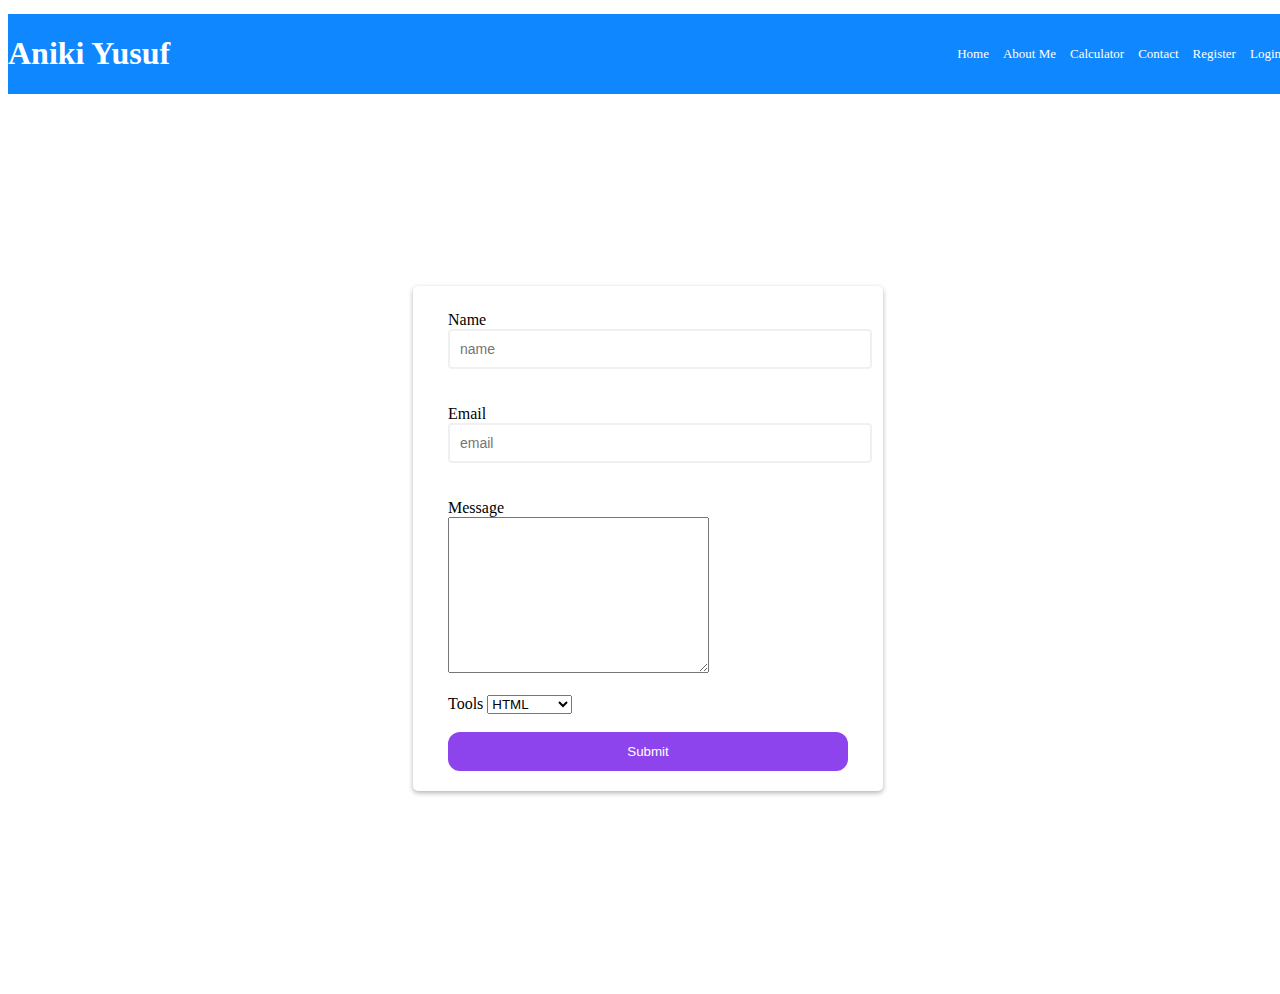
<file: contact-page.html>
<!DOCTYPE html>
<html lang="en">
<head>
    <meta charset="UTF-8">
    <meta http-equiv="X-UA-Compatible" content="IE=edge">
    <meta name="viewport" content="width=device-width, initial-scale=1.0">
    <link rel="preconnect" href="https://fonts.googleapis.com">
    <link rel="preconnect" href="https://fonts.gstatic.com" crossorigin>
    <link href="https://fonts.googleapis.com/css2?family=Montserrat:wght@600&family=Outfit:wght@600&family=Overpass:wght@600&family=Oxygen+Mono&family=Public+Sans:wght@700&family=Red+Hat+Display:wght@900&family=Red+Hat+Text:wght@600&family=Roboto+Mono&family=Rubik:wght@500&family=Space+Mono:wght@700&family=Ubuntu:wght@700&display=swap" rel="stylesheet">
     <link href="style.css" rel="stylesheet" type="text/css" />
    <title>Document</title>
</head>
<body>
    
    <header id="header">

        <h1 class="logo"><a href="index.html">Aniki Yusuf</a></h1>
        <nav>
          <ul>
              <li><a href="calculator-page.html"  class="">Home</a></li>
              <li><a href="#about" class="">About Me</a></li>
                        <li><a href="calculator-bonus.html">Calculator</a></li>
              <li><a href="contact-page.html" class="">Contact</a></li>
              <li><a href="register-page.html" class="">Register</a></li>
              <li><a href="login-page.html" class="">Login</a></li>
          </ul>  
        </nav>
    </header>
  <section id="contact-page.html"  class="contact-page">
       <form class="form-2">
           <label>Name</label>
           <input type="text" class=""  placeholder="name"><br><br>
           <label>Email</label>
           <input type="text" class=""  placeholder="email"><br><br>
           <label>Message</label><br>
           <textarea name="" id=""  cols="30" rows="10"></textarea><br><br>
           <label for="cars">Tools</label>
           <select name="tools" id="tools">
             <option value="volvo">HTML</option>
             <option value="saab">CSS</option>
             <option value="opel">JavaScript</option>
             <option value="audi">Algorithm</option>
           </select>
           <br><br>
   <button class="btn-2">Submit</button>
           </form>
    </section>
</body>
</html>
</file>
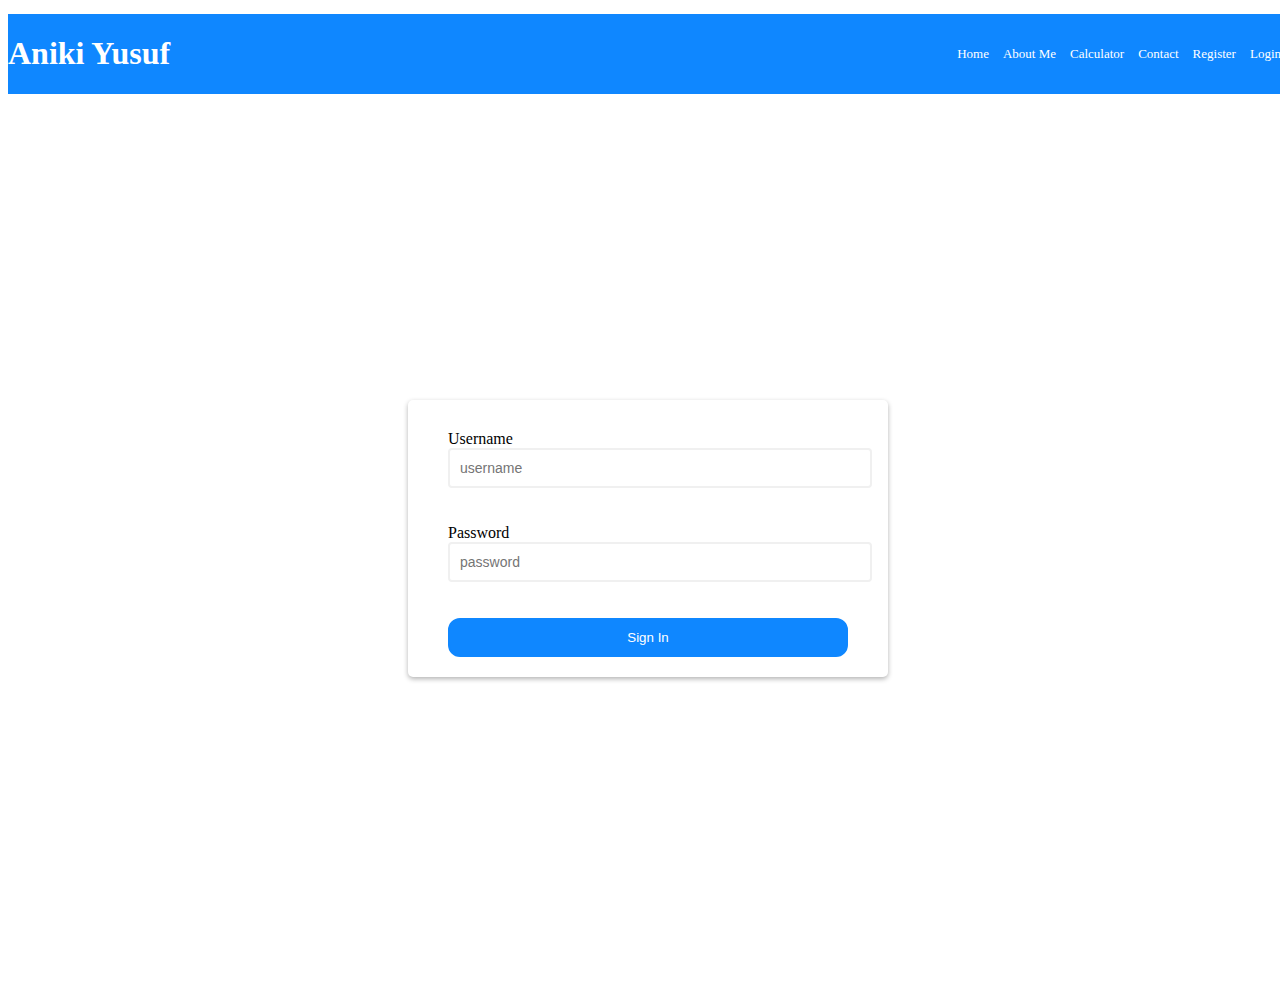
<file: login-page.html>
<!DOCTYPE html>
<html lang="en">
<head>
    <meta charset="UTF-8">
    <meta http-equiv="X-UA-Compatible" content="IE=edge">
    <meta name="viewport" content="width=device-width, initial-scale=1.0">
  <link rel="preconnect" href="https://fonts.googleapis.com">
    <link rel="preconnect" href="https://fonts.gstatic.com" crossorigin>
    <link href="https://fonts.googleapis.com/css2?family=Montserrat:wght@600&family=Outfit:wght@600&family=Overpass:wght@600&family=Oxygen+Mono&family=Public+Sans:wght@700&family=Red+Hat+Display:wght@900&family=Red+Hat+Text:wght@600&family=Roboto+Mono&family=Rubik:wght@500&family=Space+Mono:wght@700&family=Ubuntu:wght@700&display=swap" rel="stylesheet">

  
  <link href="style.css" rel="stylesheet" type="text/css" />
    <title>Altschool</title>
</head>
<body>

    <header id="header">

        <h1 class="logo"><a href="index.html">Aniki Yusuf</a></h1>
        <nav>
          <ul>
              <li><a href="calculator-page.html"  class="">Home</a></li>
              <li><a href="#about" class="">About Me</a></li>
                        <li><a href="calculator-bonus.html">Calculator</a></li>
              <li><a href="contact-page.html" class="">Contact</a></li>
              <li><a href="Register-page.html" class="">Register</a></li>
              <li><a href="login-page.html" class="">Login</a></li>
          </ul>  
        </nav>
    </header>
  <section id="login-page.html"  class=login-page>
    <form class="container">
    <label for="lname">Username</label>
    <input type="text"id="lname" placeholder="username" class=""><br><br>
   
    <label for="password">Password</label>
    <input type="password" id="pwd" placeholder="password" required/>
    <br><br>
    <button type="submit" class="btn">Sign In </button>
    </form>
    </section>
</body>
</html>
</file>
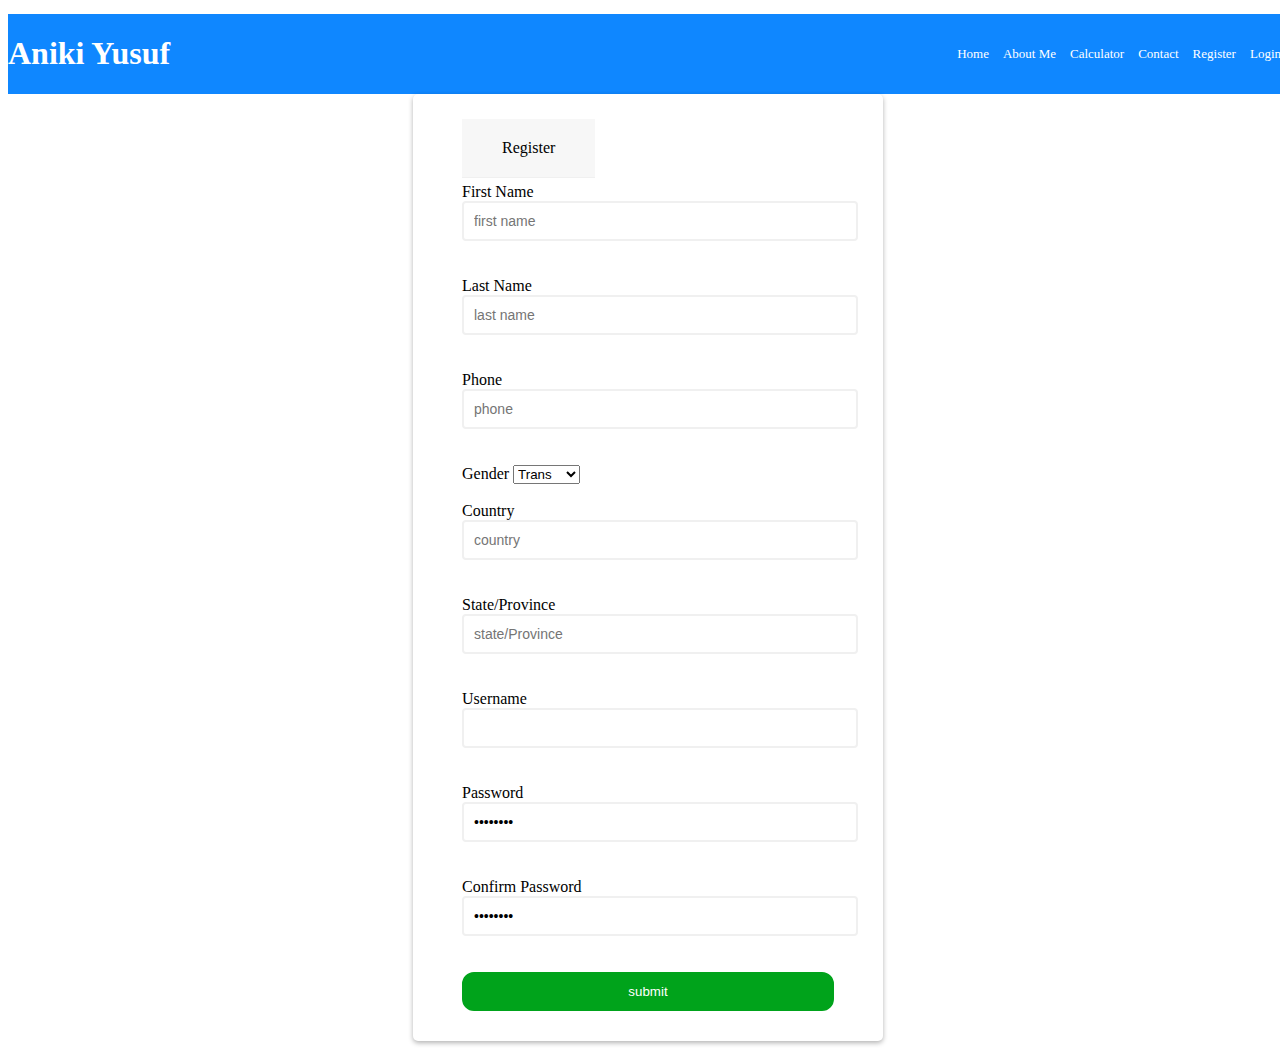
<file: register-page.html>
<!DOCTYPE html>
<html lang="en">
<head>
    <meta charset="UTF-8">
    <meta http-equiv="X-UA-Compatible" content="IE=edge">
    <meta name="viewport" content="width=device-width, initial-scale=1.0">
    <link rel="preconnect" href="https://fonts.googleapis.com">
    <link rel="preconnect" href="https://fonts.gstatic.com" crossorigin>
    <link href="https://fonts.googleapis.com/css2?family=Montserrat:wght@600&family=Outfit:wght@600&family=Overpass:wght@600&family=Oxygen+Mono&family=Public+Sans:wght@700&family=Red+Hat+Display:wght@900&family=Red+Hat+Text:wght@600&family=Roboto+Mono&family=Rubik:wght@500&family=Space+Mono:wght@700&family=Ubuntu:wght@700&display=swap" rel="stylesheet">
    <link href="style.css" rel="stylesheet" type="text/css" />
    <title>Document</title>
</head>
<body>
    
    <header id="header">

        <h1 class="logo"><a href="index.html">Aniki Yusuf</a></h1>
        <nav>
          <ul>
              <li><a href="calculator-page.html" class="">Home</a></li>
              <li><a href="#about" class="">About Me</a></li>
                        <li><a href="calculator-bonus.html">Calculator</a></li>
              <li><a href="contact-page.html" class="">Contact</a></li>
              <li><a href="Register-page.html" class="">Register</a></li>
              <li><a href="login-page.html" class="">Login</a></li>
          </ul>  
        </nav>
    </header>
 <section id="register-page.html" class="register-page">
    <form class="form-1">
        <fieldset>
        <legend class="legend">Register</legend>

        <label for="fname">First Name</label>
        <input type="text" id="fname" name="fname" placeholder="first name" required/><br><br>
        <label for="lname">Last Name</label>
        <input type="text"id="lname" placeholder="last name" class=""><br><br>
        <label for="lname">Phone</label>
        <input type="number" id="lname" placeholder="phone" class=""><br><br>

        <label for="cars">Gender</label>
        <select name="gender" id="gender">
            <option value="none">Trans</option>
          <option value="male">Male</option>
          <option value="female">Female</option>
   
        </select>    
        <br><br>
        <label for="lname">Country</label>
        <input type="text"id="lname" placeholder="country" class=""><br><br>
        <label for="lname">State/Province</label>
        <input type="text"id="lname" placeholder="state/Province" class=""><br><br>
        <label for="usename"> Username</label>
        <input type="text" id="birthday" name="username" required/><br><br>

        <label for="password">Password</label>
        <input type="password" id="pwd" name="pwd" value="password" required/><br><br>
        
        <label for="password"> Confirm Password</label>
        <input type="password" id="pwd" name="pwd" value="password" required/><br><br>

        <button type="submit"  class="btn-1">submit</button>
        </fieldset>
    </form>   

    </section>
</body>
</html>
</file>
<file: style.css>
html, body {
  height: 100%;
  width: 100%;
}

a{
  text-decoration:none;
  color:white;
  
}
ul{
  list-style:none;
  display:flex;
  text-align:center;

  
}
#header{
  background-color:hsl(210, 100%, 53%);
  display:flex;
  align-items:center;
  justify-content:space-between;
  margin-top:14px;
  
}
li{
  text-align:center;
  padding:7px;
  font-size:13px;
}
  

 

/* index.html homepage ending*
 
/* login-page*/
  .login-page{
    display: flex;
    align-items: center;
    justify-content: center;
    min-height: 100vh;
    margin:0;

}
.container{
    background-color: #fff;
    border-radius: 5px;
    box-shadow: 0 2px 5px rgba(0,0,0,.3);
    width: 400px;
    max-width: 100%;
    padding: 30px 40px;
    margin-bottom: 10px;
    padding-bottom: 20px;
    position: relative;
}
.container label{
    margin-bottom: 5px;
}
.container input{
    border: 2px solid #f0f0f0;
    border-radius: 4px;
    display: block;
    font-size: 14px;
    padding:10px;
    width:100%;
}

section .btn{
  background-color: hsl(210, 100%, 53%);
  border:2px solid hsl(210, 100%, 53%);
  color: #fff;
  display: block;
  padding:10px;
  width:100%;
  border-radius: 12px;
}
/*  login-page end*/



/* registre*/
  .register-page{
    display: flex;
    align-items: center;
    justify-content: center;
    min-height: 100vh;
    margin:0;

}
.form-1{
    background-color: #fff;
    border-radius: 5px;
    box-shadow: 0 2px 5px rgba(0,0,0,.3);
    width: 400px;
    max-width: 100%;
    padding: 25px 35px;
    margin-bottom: 10px;
    padding-bottom: 20px;
    position: relative;
}
fieldset{
  border:none;
}
.form-1 label{
    margin-bottom: 5px;
}
.form-1 input{
    border: 2px solid #f0f0f0;
    border-radius: 4px;
    display: block;
    font-size: 14px;
    padding:10px;
    width:100%;
}

section .btn-1{
  background-color: hsl(130, 100%, 32%);
  border:2px solid hsl(130, 100%, 32%);
  color: #fff;
  display: block;
  padding:10px;
  width:100%;
  border-radius: 12px;
}
.legend{
  background-color:#f7f7f7;
  border-bottom:1px solid #f0f0f0;
  padding: 20px 40px;
  margin:0;
}

/* contact-page*/
  .contact-page{
    display: flex;
    align-items: center;
    justify-content: center;
    min-height: 100vh;
    margin:0;

}
.form-2{
    background-color: #fff;
    border-radius: 5px;
    box-shadow: 0 2px 5px rgba(0,0,0,.3);
    width: 400px;
    max-width: 100%;
    padding: 25px 35px;
    margin-bottom: 10px;
    padding-bottom: 20px;
    position: relative;
}
.form-2 label{
    margin-bottom: 5px;
}
.form-2 input{
    border: 2px solid #f0f0f0;
    border-radius: 4px;
    display: block;
    font-size: 14px;
    padding:10px;
    width:100%;
}
section .btn-2{
  background-color: #8e44ed;
  border:2px solid #8e44ed;
  color: #fff;
  display: block;
  padding:10px;
  width:100%;
  border-radius: 12px;
}
.calculator {
 border-radius: 1em;
 height: 380px;
 width: 400px;
 margin: auto;
 background-color: #191b28;
 box-shadow: rgba(0, 0, 0, 0.19) 0px 10px 20px, rgba(0, 0, 0, 0.23) 0px 6px 6px;
}
.display-box {
 font-family: 'Orbitron', sans-serif;
 background-color: #dcdbe1;
 border: solid black 0.5px;
 color: black;
 border-radius: 5px;
 width: 100%;
 height: 65%;
}
.button {
 font-family: 'Orbitron', sans-serif;
 background-color: #64278f;
 color: white;
 border: solid black 0.5px;
 width: 100%;
 border-radius: 5px;
 height: 70%;
 outline: none;
}
.button:active {
 background: #e5e5e5;
 -webkit-box-shadow: inset 0px 0px 5px #c1c1c1;
 -moz-box-shadow: inset 0px 0px 5px #c1c1c1;
 box-shadow: inset 0px 0px 5px #c1c1c1;
}

img{
  width:20%;
}
/*calculator-bonus*/

.calculator-bonus{
      width:400px;
      height: 630px;
      background-color: black;
      margin:0 auto;
      top:30px;
      position: relative;
      border-radius:5px;
      box-shadow: 0 4px 8px 0 rgba(0,0,0,0.2),0 6px 20px 0 rgba(0,0,0,0.19);
}
 .calculator-bonus ul{
    list-style: none;
    display: flex;
}

.output{
   text-align: center;
   height: 120px;
   margin:10px;
   font-size: 30px;
}
#result{
    height: 90px;
   margin-top:17px;
   width:23em;
  margin-left:3.4rem;
   background-color: white;
}

.operator, .number{
    width:50px;
    height:50px;
    margin:10px;
   border-radius:50%;
    border-width:0;
    font-weight: bolder;
    font-size: 15px;
    cursor: pointer;
    
}
.operator:active, .number:active{
    font-size: 13px;
}
.operator:focus, .number:focus{
    outline:0;
}
.operator{
    background-color: #ffd662;
}
.number{
    background-color:#888686;
    color:#fff ;
    font-size: 1.6rem;
}
  .calculator-bonus img{
    border-radius: 50%;
    width: 40px;
    position: absolute;
    margin-top: 50px;
    margin-left:4rem;
}
</file>
